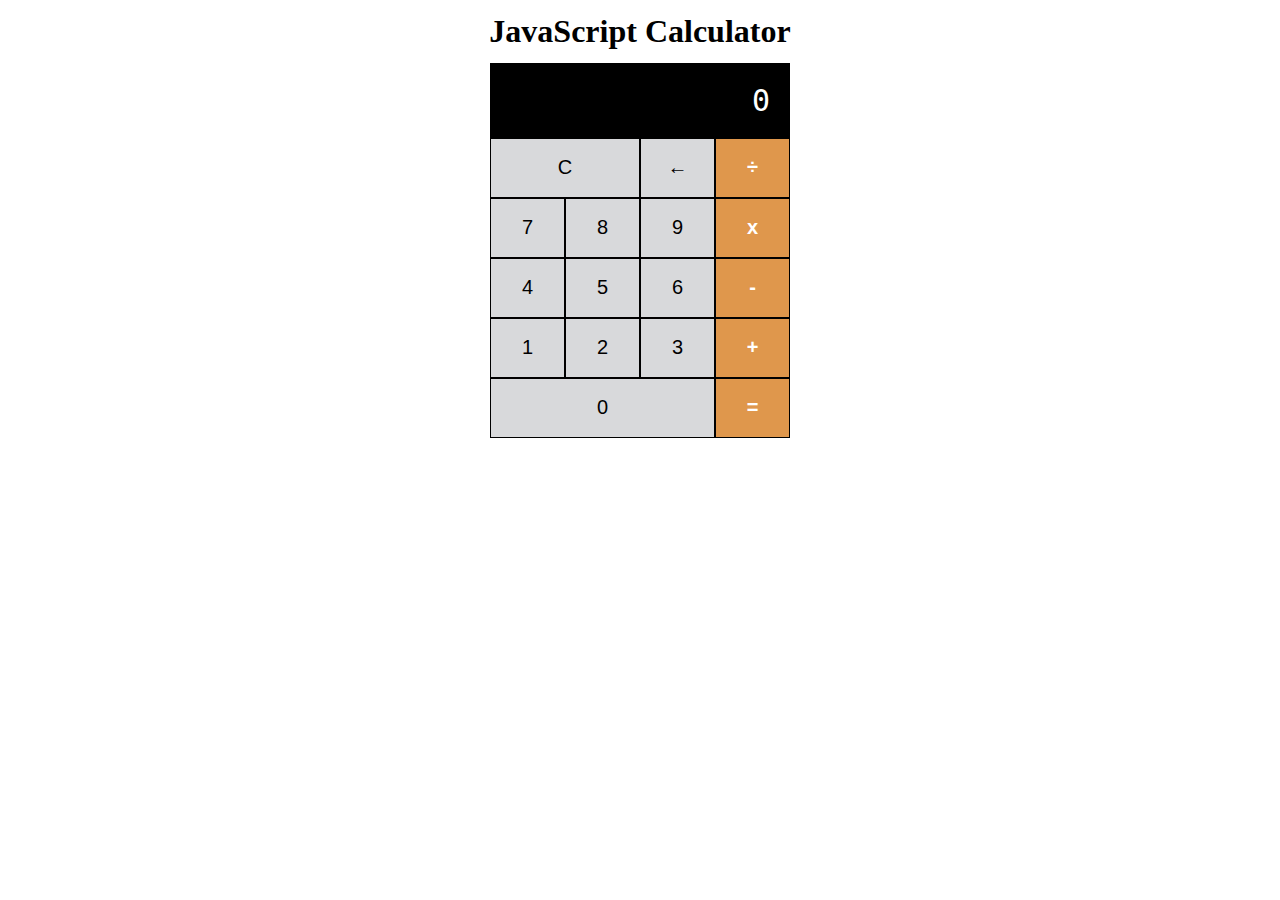
<file: index.html>
<!DOCTYPE html>
<html lang="en">
<head>
  <meta charset="UTF-8">
  <meta name="viewport" content="width=device-width, initial-scale=1.0">
  <meta http-equiv="X-UA-Compatible" content="ie=edge">
  <link rel="stylesheet" href="styles.css">
  <title>JavaScript Calculator</title>
</head>
<body>
  <header>
    <h1>JavaScript Calculator</h1>
  </header>
  <div id="calcWrapper">
    <div id="calculator">
      <div class="row1">
        <section>
          <p class="screen">0</p>
        </section>
      </div>
      <section class="calc-buttons">
        <div class="row2 buttonRows">
          <button class="clear grayButton clearEvent">C</button>
          <button class="buttonInputs grayButton backEvent">←</button>
          <button class="buttonInputs orangeButton divisionEvent">÷</button>
        </div>
        <div class="row3 buttonRows">
          <button class="buttonInputs grayButton sevenEvent">7</button>
          <button class="buttonInputs grayButton eightEvent">8</button>
          <button class="buttonInputs grayButton nineEvent">9</button>
          <button class="buttonInputs orangeButton multiplyEvent">x</button>
        </div>
        <div class="row4 buttonRows">
          <button class="buttonInputs grayButton fourEvent">4</button>
          <button class="buttonInputs grayButton fiveEvent">5</button>
          <button class="buttonInputs grayButton sixEvent">6</button>
          <button class="buttonInputs orangeButton subtractEvent">-</button>
        </div>
        <div class="row5 buttonRows">
          <button class="buttonInputs grayButton oneEvent">1</button>
          <button class="buttonInputs grayButton twoEvent">2</button>
          <button class="buttonInputs grayButton threeEvent">3</button>
          <button class="buttonInputs orangeButton addEvent">+</button>
        </div>
        <div class="row6 buttonRows">
          <button class="zeroButton grayButton zeroEvent">0</button>
          <button class="buttonInputs orangeButton equalsEvent">=</button>
        </div>
      </section>
    </div> 
  </div>
  <script src="calcOfficial.js"></script>
</body>
</html>
</file>
<file: styles.css>
* {
  margin: 0;
}

h1 {
  padding: 1% 0;
  text-align: center;
}

button {
  height: 60px;
  border: 1px solid black;
  font-family: Arial, Helvetica, sans-serif;
  font-size: 20px;
}

#calcWrapper {
  display: flex;
  justify-content: center;
}

#calculator {
  font-size: 0;
  min-width: 300px;
}

.orangeButton {
  background-color: #DF974C;
  color: white;
  font-weight: bold;
}


.orangeButton:hover {
  background-color: rgb(230, 181, 128);
}

.orangeButton:active {
  background-color: rgb(221, 133, 39);
}

.grayButton {
  background-color: #D8D9DB;
}

.grayButton:hover {
  background-color: rgb(230, 231, 233);  
}

.grayButton:active {
  background-color: rgb(204, 206, 206);  
}

.row1 {
  background-color: black;
  color: white;
  font-family: monospace;
}

.row1 p {
  padding: 20px;
  text-align: right;
  margin-bottom: 0;
  font-size: 30px;
}

.row2 {
  margin: 0;
}

.clear {
  width: 50%;
}

.zeroButton {
  width: 75%;
}

.buttonInputs {
  width: 25%;
}
</file>
